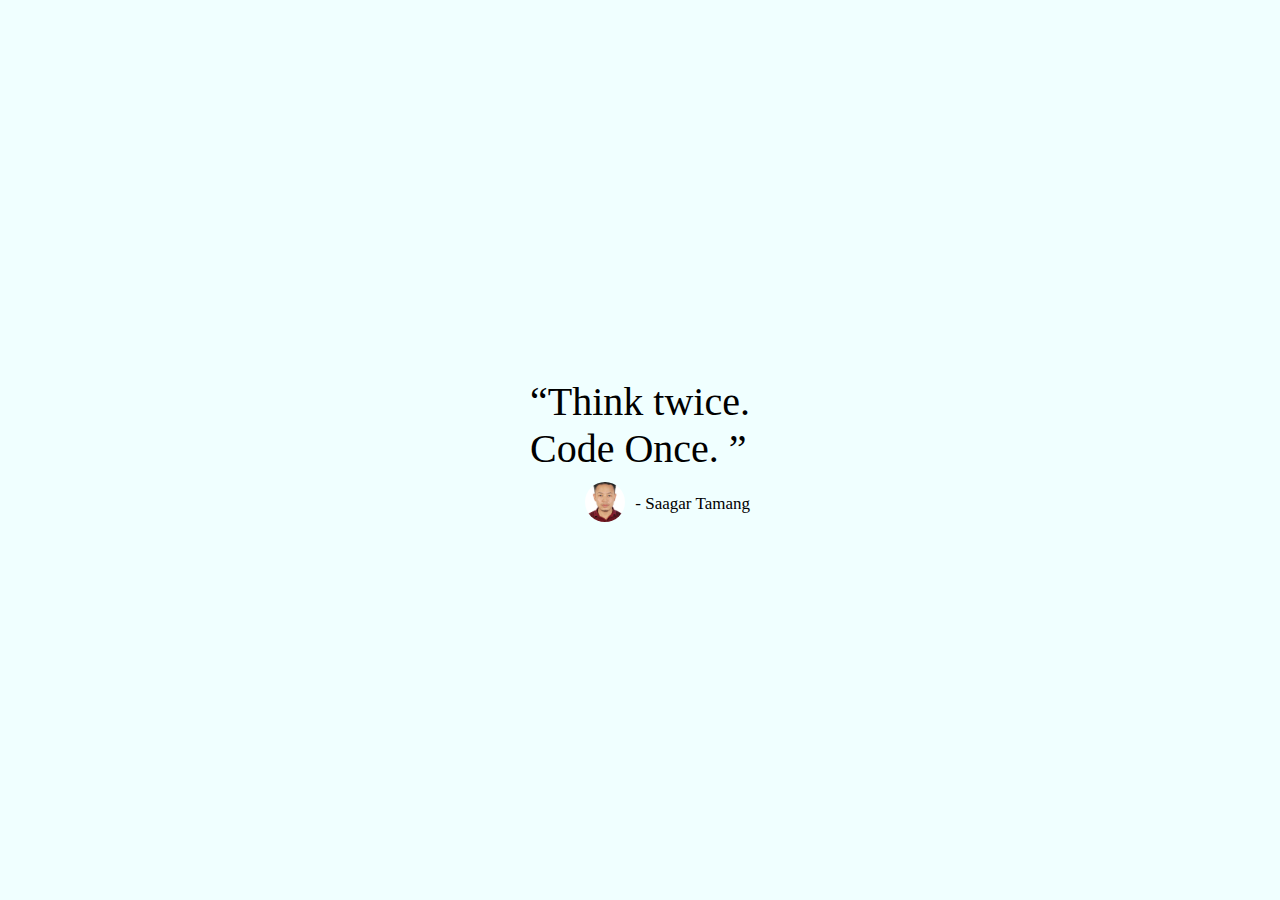
<file: index.html>
<!DOCTYPE html>
<html lang="en">
<head>
    <meta charset="UTF-8">
    <meta name="viewport" content="width=device-width, initial-scale=1.0">
    <title>DSA-3.0</title>
<link rel="stylesheet" href="style.css">
</head>
<body>
   <div class="container">
    <div class="quotes-block">

        <blockquote>
            <q class="quote">Think twice. <br />
                Code Once.
                
            </q>
        </blockquote>
        <div class="author-block">
       <img src="./assets/author.jpg" class="author-image" height="40" width="40" alt="Saagar_Tamang-author">
            <p class="author"> - Saagar Tamang</p>

        </div>
    </div>
   </div>
   <!-- <script src="./dsa-part-01/obj-arr.js"></script> -->

</body>
</html>
</file>
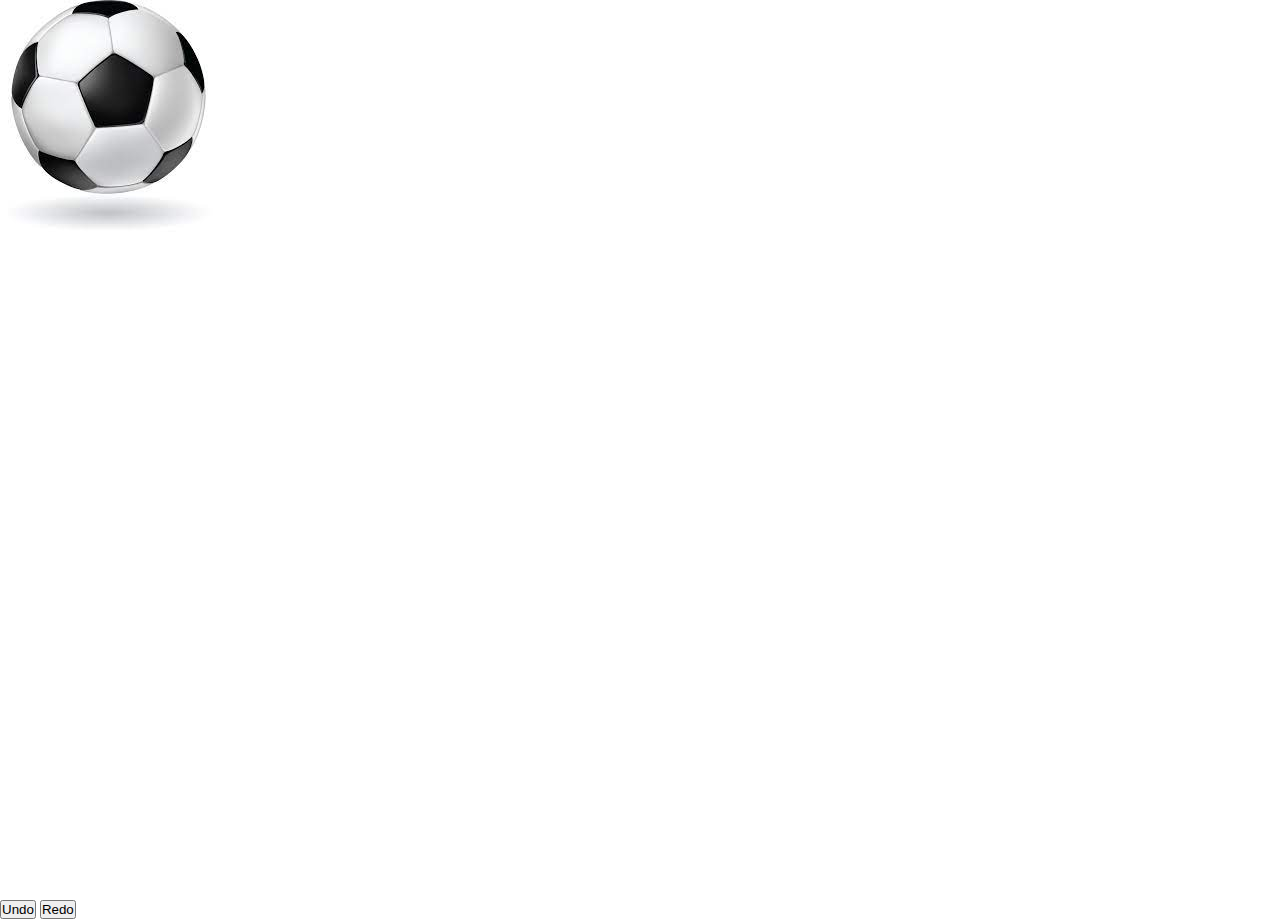
<file: dsa-part-02/practice-lab/drag-and-drop/index.html>
<!DOCTYPE html>
<html lang="en">
<head>
    <meta charset="UTF-8">
    <meta name="viewport" content="width=device-width, initial-scale=1.0">
    <link rel="stylesheet" href="style.css">
    <title>Drag & Drop Lab</title>
</head>
<body>
    <div class="container">
        <img src="./assets/fball.jpg" class="draggable-object" id="draggable" height="232" width="217" alt="draggable-football">
    </div>
    <button type="button" id="undo">Undo</button>
    <button type="button" id="redo">Redo</button>
    <script src="./script.js"></script>
</body>
</html>
</file>
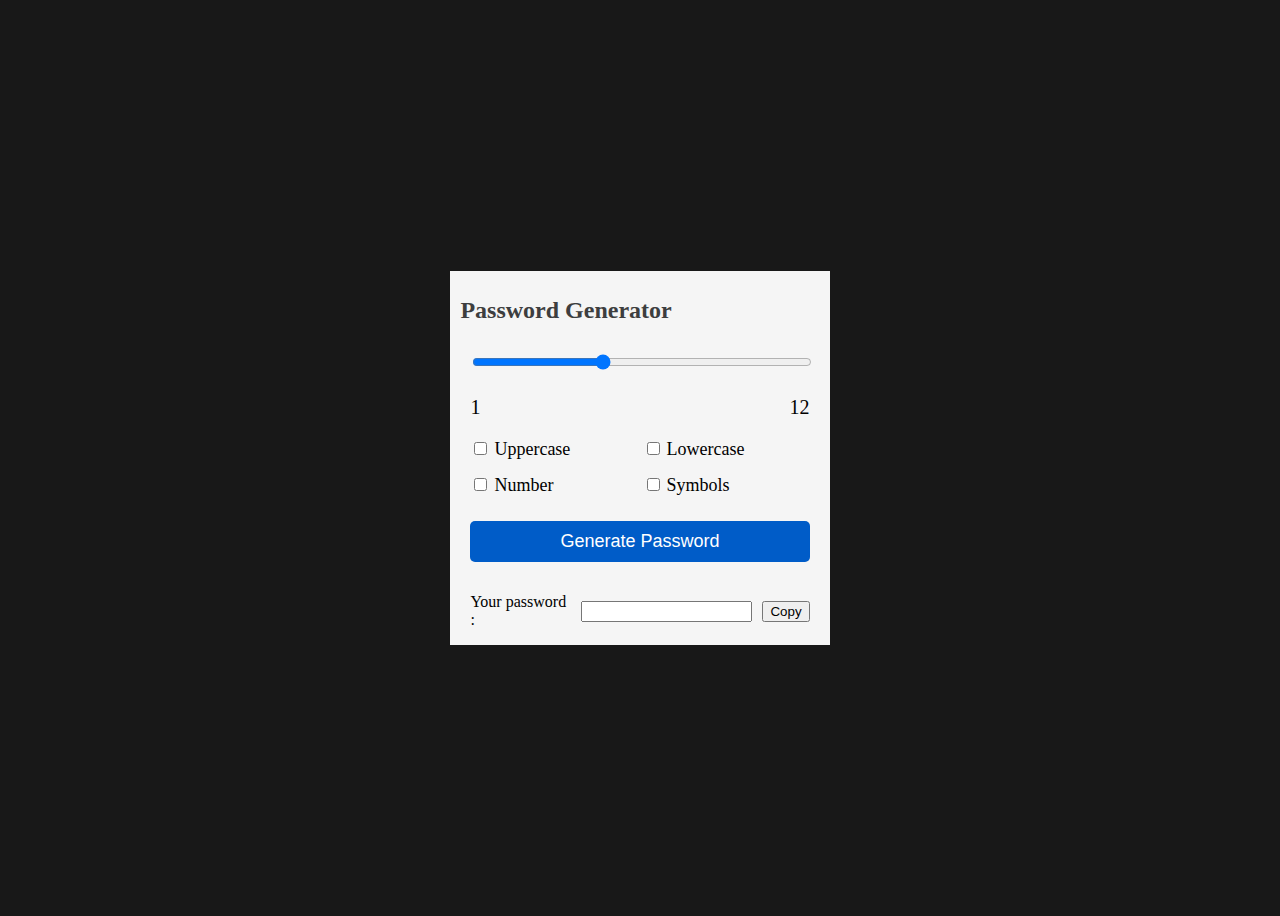
<file: practice-lab/password-generator/password-generator.html>
<!DOCTYPE html>
<html lang="en">

<head>
    <meta charset="UTF-8">
    <meta name="viewport" content="width=device-width, initial-scale=1.0">
    <title>Password Generator</title>
    <link rel="stylesheet" href="style.css">
</head>

<body>
    <div class="container">
        <div class="header">
            <h1 class="title">Password Generator</h1>
        </div>

        <div class="password__options__container">
            <div class="password__options">
                <input type="range" name="length" value="12" min="1" max="30" id="length" class="pwd__range">
                <div class="value">
                    <p id="min_length">1</p>
                    <p id="max_length">12</p>
                </div>

                <div class="options_grid">
                    <div class="cols">
                        <input type="checkbox" name="uppercase" id="uppercase">
                        <label for="uppercase">Uppercase</label>
                    </div>
                    <div class="cols">
                        <input type="checkbox" name="lowerCase" id="lowerCase">
                        <label for="lowerCase">Lowercase</label>
                    </div>
                    <div class="cols">
                        <input type="checkbox" name="number" id="number">
                        <label for="number">Number</label>
                    </div>
                    <div class="cols">
                        <input type="checkbox" name="symbols" id="symbols">
                        <label for="symbols">Symbols</label>
                    </div>
                </div>
                <button id="generate_btn">Generate Password</button>
                <div class="password_result_container">
                   <p>Your password : </p>
                   <input type="text" id="pwd_result" readonly>
                   <button class="copy" id="copy">Copy</button>
                </div>
            </div>
        </div>
    </div>
   <script src="./script.js"></script>
</body>

</html>
</file>
<file: style.css>
*{
    padding : 0;
    margin: 0;
    box-sizing: border-box;
}
.container{
    min-height: 100vh;
    display: flex;
    align-items: center;
    justify-content: center;
    background-color: azure;
}

.quotes-block{
    display: flex;
    flex-direction: column;
    
}

.quotes-block blockquote  {
    font-size: 40px;
}

.author-block{
    margin-top: 10px;
    display: flex;
    align-items:center;
    gap: 10px;
    justify-content: flex-end;
}
.author-image{
    height: 40px;
    width: 40px;
    border-radius: 50%;
    object-fit: cover;
    object-position: center;
}

.author{
    text-align: end;
    font-size: 17px;
    margin-top: 4px;
}
</file>
<file: dsa-part-02/practice-lab/drag-and-drop/style.css>
*{
    padding: 0;
    margin: 0;
    box-sizing: border-box;
}

html,
:root,
body {
    height: 100%;
    position: relative;
}

.container {
    position: relative;
    height: 100%;
 ;
    background-color: #ffffff;
}

#draggable {
    position: absolute
}

#marker{
    position: absolute;
    background-color: red;
    border-radius: 50%;
    height: 20px;
    width: 20px;
}
</file>
<file: practice-lab/password-generator/style.css>
:root {
            --bg: #181818;
            /* Container */
            --bg-container: whitesmoke;
            /* Button */
            --primary: rgb(0, 92, 200);

            /* Text-color */
            --text-color: #3D3E3F;
        }

        body {
            background: var(--bg);
            min-height: 100vh;
            display: flex;
            align-items: center;
            justify-content: center;
        }

        .container {
            background-color: var(--bg-container);
            max-width: 30%;
            width: 100%;
            margin: 0 auto;
            border: 10px;
        }

        .header {
            padding: 10px;
        }

        .header .title {
            font-size: 24px;
            color: var(--text-color);
            font-weight: bold;
        }

        .password__options__container {
            padding: 0 20px;
        }

        .password_options {
            display: flex;
            flex-direction: column;
            width: 100%;
        }

        .pwd__range {
            width: 100%;
            height: 20px;
        }

        .value {
            display: flex;
            justify-content: space-between;
        }
        .options_grid {
            display: grid;
            width: 100%;
            grid-template-columns: repeat(2, 1fr);
            gap: 5px;
        }
            .cols {
                margin-bottom: 10px;
            }
        .cols label{
            font-size: 18px;
            font-weight: 500;
        }
        #generate_btn {
            background-color: var(--primary);
            border: none;
            outline: none;
            border-radius: 5px;
            width: 100%;
            color: rgb(255, 255, 255);
            padding: 10px 20px;
            font-size: 18px;
            margin: 15px 0;
            cursor: pointer;
        }

        #min_length, #max_length {
            font-size: 20px;
        }
        .password_result_container{
            display: flex;
            gap : 10px;
            align-items: center;
            width: 100%;
            
        }
        .password__options__container #pwd_result{
            width: 50%;
        }
        .copy {
          margin-left: auto;
        }
</file>
